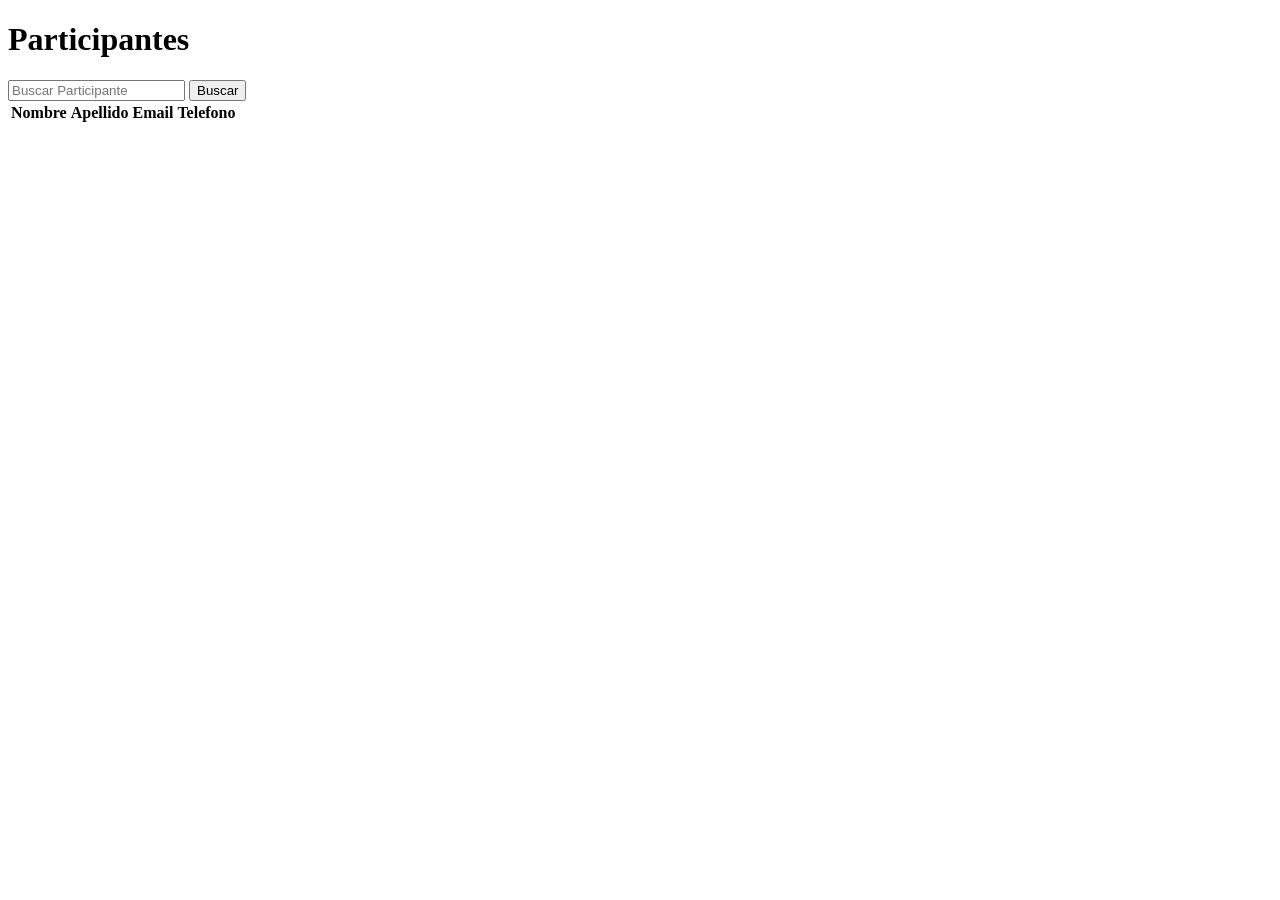
<file: app/participant.html>
<!DOCTYPE html>
<html lang="en">
<head>
    <meta charset="UTF-8">
    <meta name="viewport" content="width=device-width, initial-scale=1.0">
    <title>Pariticpantes </title>
</head>
<body>


    <div>
        <h1>Participantes</h1>
    </div>

    <form action="">
        <input type="text" placeholder="Buscar Participante">
        <button type="submit">Buscar</button>
        <table>
            <thead>
                <tr>
                    <th>Nombre</th>
                    <th>Apellido</th>
                    <th>Email</th>
                    <th>Telefono</th>
                   
                    
                </tr>
            </thead>
            
        </table>
    </form>
</body>
</html>
</file>
